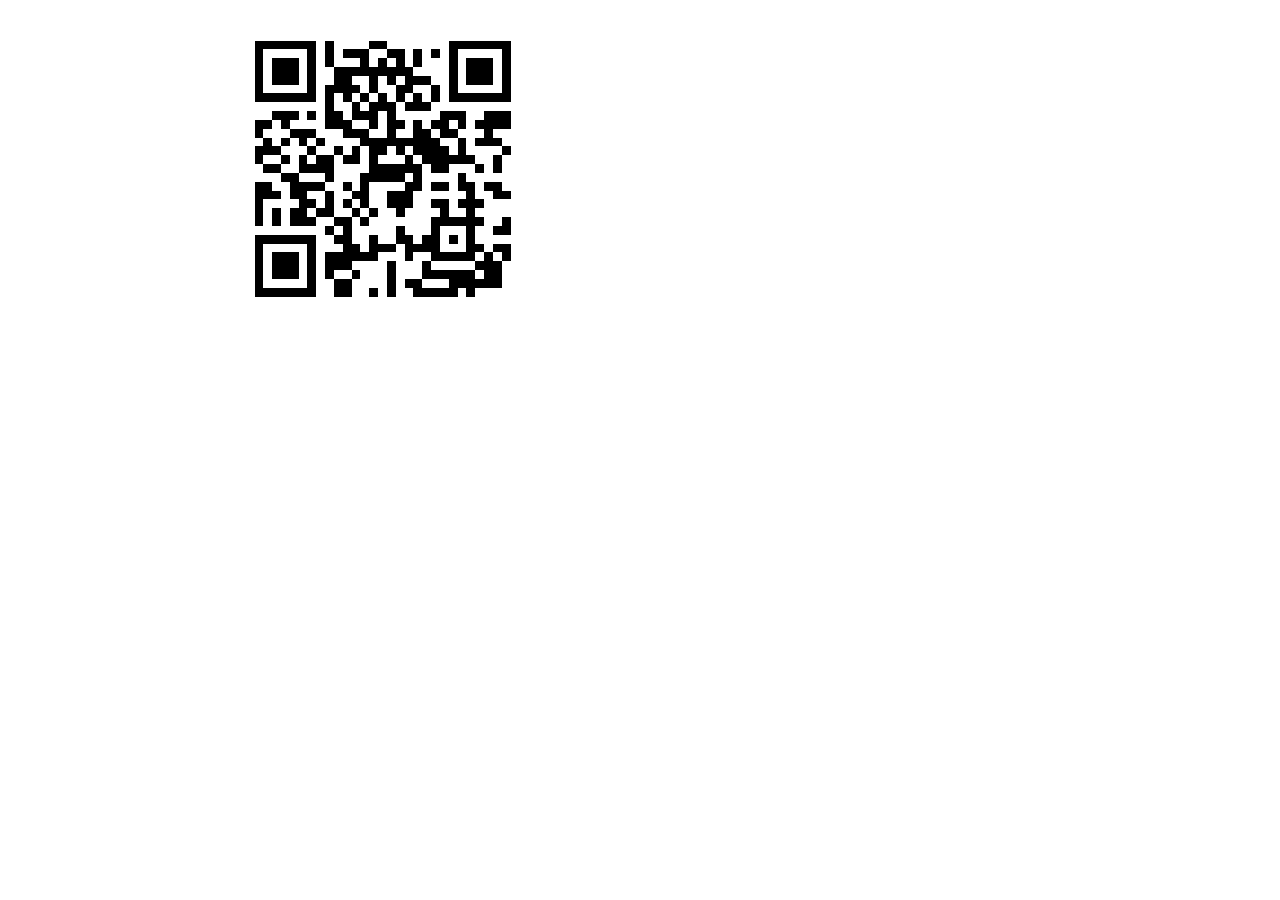
<file: qr.html>
<!DOCTYPE html>
<html lang="es">
<head>
    <script src="https://cdnjs.cloudflare.com/ajax/libs/jquery/2.1.3/jquery.min.js"></script>
    <script src="qr.js"></script>
     <link href='estilos.css' rel='stylesheet'>  
</head>
    
<body>   
    <input id="qrtext" type="hidden" value="la any mas na" style="width:80%" /><br />
<div id="qrcode"></div>


    <script>
        var qrcode = new QRCode("qrcode");

function makeCode () {		
	var elText = document.getElementById("qrtext");
	
	if (!elText.value) {
		
		elText.value='UGEL 2020 AJM';
		return;
	}
	
	qrcode.makeCode(elText.value);
}

makeCode();

$("#qrtext").
	on("blur", function () {
		makeCode();
	}).
	on("keydown", function (e) {
		if (e.keyCode == 13) {
			makeCode();
		}
	});
    </script>
</body>
</html>
</file>
<file: estilos.css>
body,
footer{
	max-width: 800px;
	margin-right: auto;
	margin-left: auto;
}
.impresion
{
	margin-right: auto;
    padding: 20px;
    border: 2px solid #42464482;    
    max-width: 500px;   
    margin-left: auto;

}

#qrcode {
	width:256px;
	height:256px;
	margin:15px;
  }



.form-style-5{
	max-width: 500px;
	padding: 10px 20px;
	background: #f4f7f8;
	margin: 10px auto;
	padding: 20px;
	background: #f4f7f8;
	border-radius: 8px;
	font-family: Georgia, "Times New Roman", Times, serif;
}
.form-style-5 fieldset{
	border: none;
}
.form-style-5 legend {
	font-size: 1.4em;
	margin-bottom: 10px;
}
.form-style-5 label {
	display: block;
	margin-bottom: 8px;
}
.form-style-5 input[type="text"],
.form-style-5 input[type="date"],
.form-style-5 input[type="datetime"],
.form-style-5 input[type="email"],
.form-style-5 input[type="number"],
.form-style-5 input[type="search"],
.form-style-5 input[type="time"],
.form-style-5 input[type="url"],
.form-style-5 textarea,
.form-style-5 select {
	font-family: Georgia, "Times New Roman", Times, serif;
	background: rgba(255,255,255,.1);
	border: none;
	border-radius: 4px;
	font-size: 15px;
	margin: 0;
	outline: 0;
	padding: 10px;
	width: 100%;
	box-sizing: border-box; 
	-webkit-box-sizing: border-box;
	-moz-box-sizing: border-box; 
	background-color: #e8eeef;
	color:#8a97a0;
	-webkit-box-shadow: 0 1px 0 rgba(0,0,0,0.03) inset;
	box-shadow: 0 1px 0 rgba(0,0,0,0.03) inset;
	margin-bottom: 30px;
}
.form-style-5 input[type="text"]:focus,
.form-style-5 input[type="date"]:focus,
.form-style-5 input[type="datetime"]:focus,
.form-style-5 input[type="email"]:focus,
.form-style-5 input[type="number"]:focus,
.form-style-5 input[type="search"]:focus,
.form-style-5 input[type="time"]:focus,
.form-style-5 input[type="url"]:focus,
.form-style-5 textarea:focus,
.form-style-5 select:focus{
	background: #d2d9dd;
}
.form-style-5 select{
	-webkit-appearance: menulist-button;
	height:35px;
}
.form-style-5 .number {
	background: #337ab7;
	color: #fff;
	height: 30px;
	width: 30px;
	display: inline-block;
	font-size: 0.8em;
	margin-right: 4px;
	line-height: 30px;
	text-align: center;
	text-shadow: 0 1px 0 rgba(255,255,255,0.2);
	border-radius: 15px 15px 15px 0px;
}

.form-style-5 input[type="submit"],
.form-style-5 input[type="button"]
{
	position: relative;
	display: block;
	padding: 19px 39px 18px 39px;
	color: #FFF;
	margin: 0 auto;
	background: #1abc9c;
	font-size: 18px;
	text-align: center;
	font-style: normal;
	width: 100%;
	border: 1px solid #16a085;
	border-width: 1px 1px 3px;
	margin-bottom: 10px;
}
.form-style-5 input[type="submit"]:hover,
.form-style-5 input[type="button"]:hover
{
	background: #109177;
}
.btn-success
{
	border-radius: 5px;
	background-color: #4CAF50; /* Green */
	border: none;
	color: white;
	padding: 15px 32px;
	text-align: center;
	text-decoration: none;
	display: flex;
	font-size: 16px;	
	margin-left: auto;
	margin-right: auto;
}
</file>
